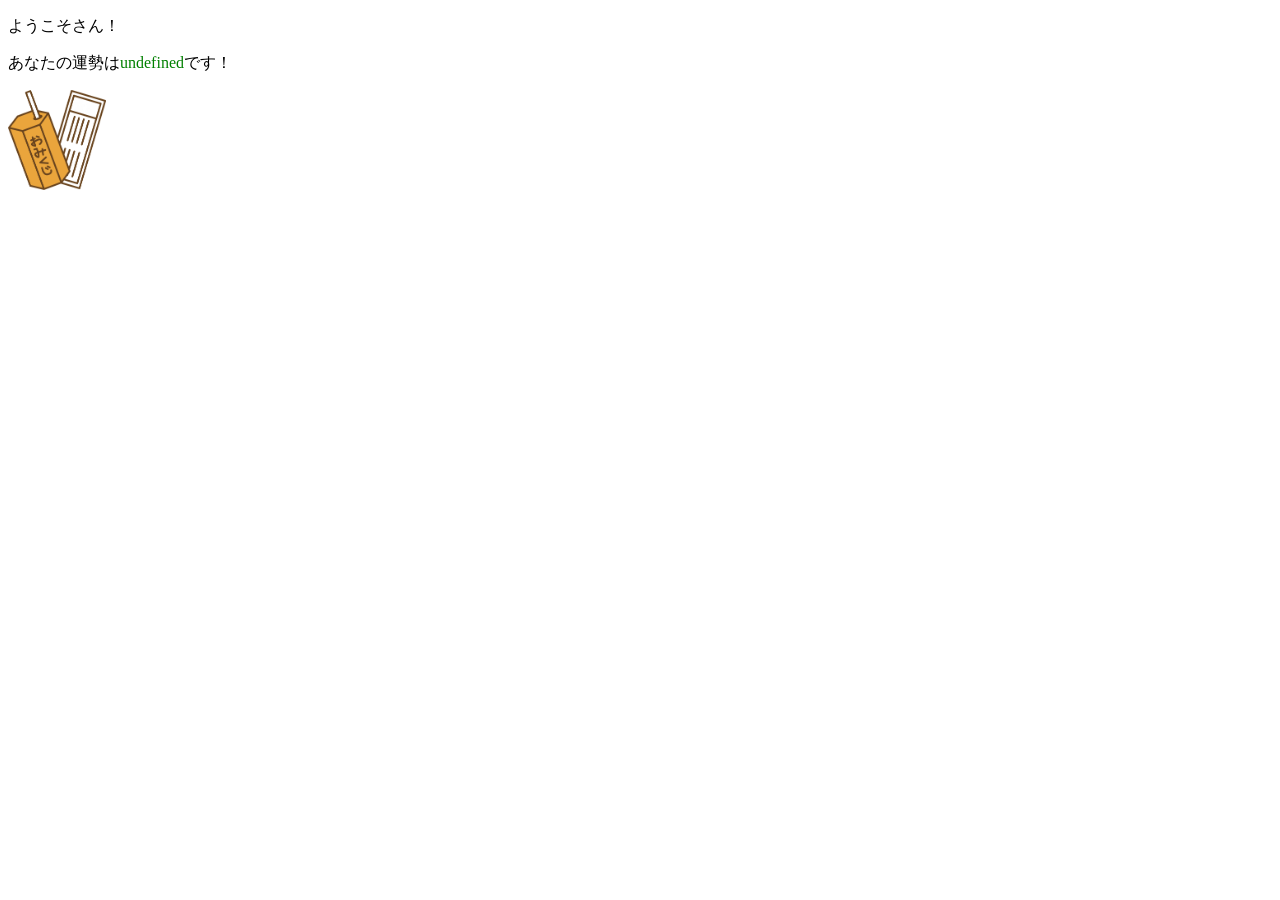
<file: index.html>
<!DOCTYPE html>
<html lang="ja">
  <head>
    <meta charset="UTF-8" />
    <link rel="stylesheet" href="style.css" />
    <title>練習</title>
  </head>
  <body>
    <p>ようこそ<span id="name">テスト</span>さん！</p>
    <p>あなたの運勢は<span id="result">大吉</span>です！</p>
    <img src="omikuji.png">
    <script type="text/javascript" src="omikuji.js"></script>
  </body>
</html>
</file>
<file: style.css>
img{
    height:100px;
}

#name{
    color: blue;
}

#result{
    color: green;
}
</file>
